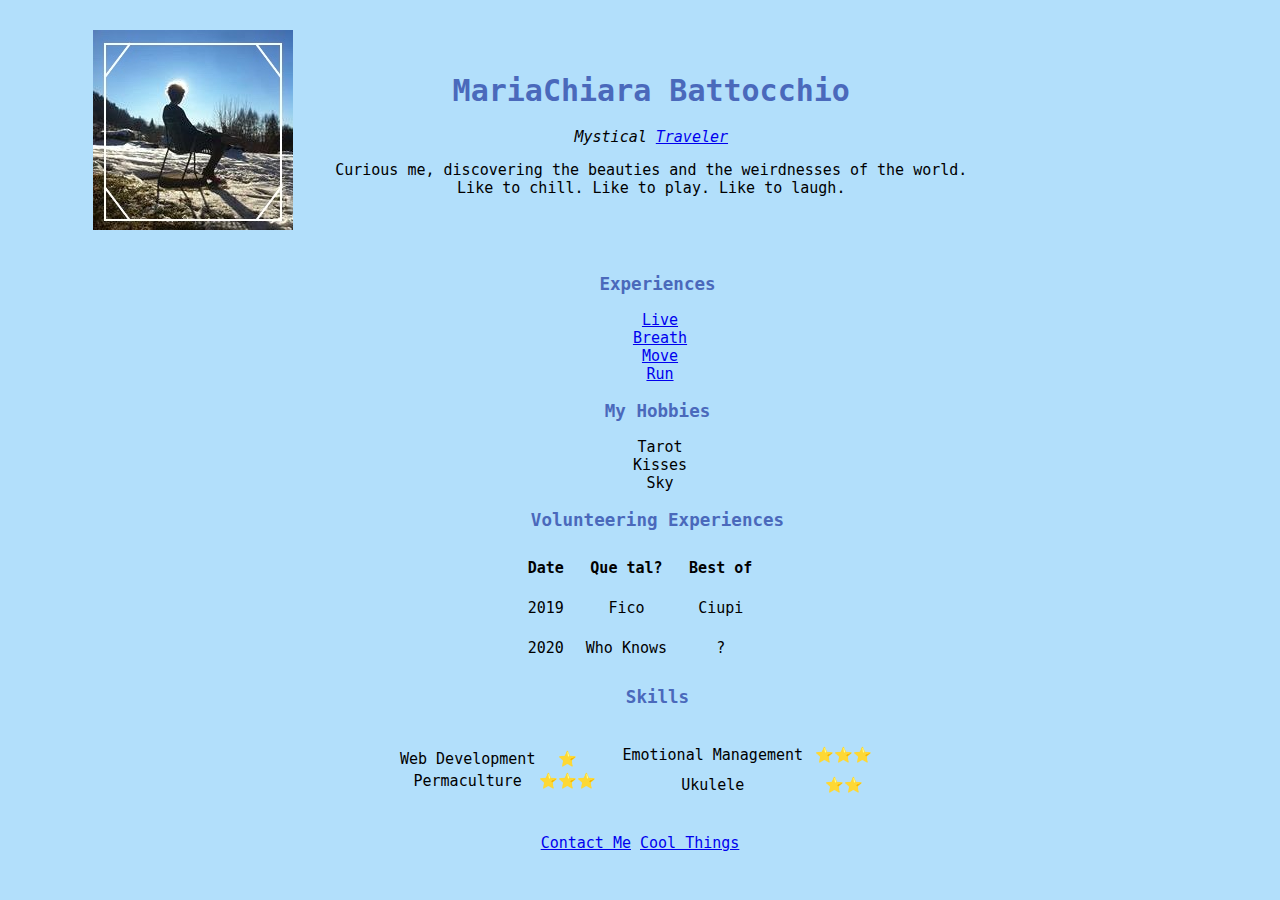
<file: index.html>
<!DOCTYPE html>
<html lang="en" dir="ltr">

<head>
  <meta charset="utf-8">
  <title>Emsì Web Site </title>
  <link rel="stylesheet" href="index.css"> <!-- Link a Css -->
</head>

<body>

  <!--Tabella con Foto-->
  <table class="centra" cellpadding="20">
    <td><img src="Images/Io.jpg" alt="Personal Profile Picture"></td>
    <td>
      <h1>MariaChiara Battocchio</h1>
      <p><em>Mystical <a href="https://en.wikipedia.org/wiki/Travel">Traveler</a> </em></p>
      <p>Curious me, discovering the beauties and the weirdnesses of the world.<br>
        Like to chill. Like to play. Like to laugh.</p>
    </td>
  </table>

  <!--Altri titoli-->

  <h3>Experiences</h3>
  <ul>
    <!-- è un elenco perchè lo centra meglio al titolo quando lo lavoro con CSS-->
    <li><a href="https://www.theschooloflife.com/thebookoflife/">Live</a></li>
    <li><a href="https://www.youtube.com/watch?v=6DVu9vF5J3Y">Breath</a></li>
    <li><a href="https://www.youtube.com/watch?v=y90yaLFoYoA">Move</a></li>
    <li><a href="https://www.ted.com/talks/amy_purdy_living_beyond_limits">Run</a></li>
  </ul>

  <h3>My Hobbies</h3>
  <ul>
    <li>Tarot</li>
    <li>Kisses</li>
    <li>Sky</li>
  </ul>

  <!-- Due tabelle con Titoli -->
  <h3>Volunteering Experiences</h3>
  <table class="center" cellpadding="10">
    <!-- in questo caso la classe è per centrare la tabella in css-->
    <thead>
      <tr>
        <th>Date</th>
        <th>Que tal?</th>
        <th>Best of</th>
      </tr>
    </thead>
    <tbody>
      <tr>
        <td>2019</td>
        <td>Fico</td>
        <td>Ciupi</td>
      </tr>
      <tr>
        <td>2020</td>
        <td>Who Knows</td>
        <td>?</td>
      </tr>
    </tbody>
  </table>

  <h3>Skills</h3>
  <table class="center" cellspacing="10">
    <!-- in questo caso la classe è per centrare la tabella in css-->
    <tr>
      <td>
        <table>
          <tr>
            <td>Web Development</td>
            <td>⭐</td>
          </tr>
          <tr>
            <td>Permaculture</td>
            <td>⭐⭐⭐</td>
          </tr>
        </table>
      </td>
      <td>
        <table cellspacing="10">
          <tr>
            <td>Emotional Management</td>
            <td>⭐⭐⭐</td>
          </tr>
          <tr>
            <td>Ukulele</td>
            <td>⭐⭐</td>
          </tr>
        </table>
      </td>
    </tr>
  </table>

  <br>

  <!-- Contatti e Altro-->
  <a href="contacts.html">Contact Me</a>
  <a href="coolThings.html">Cool Things</a>

</body>

</html>
</file>
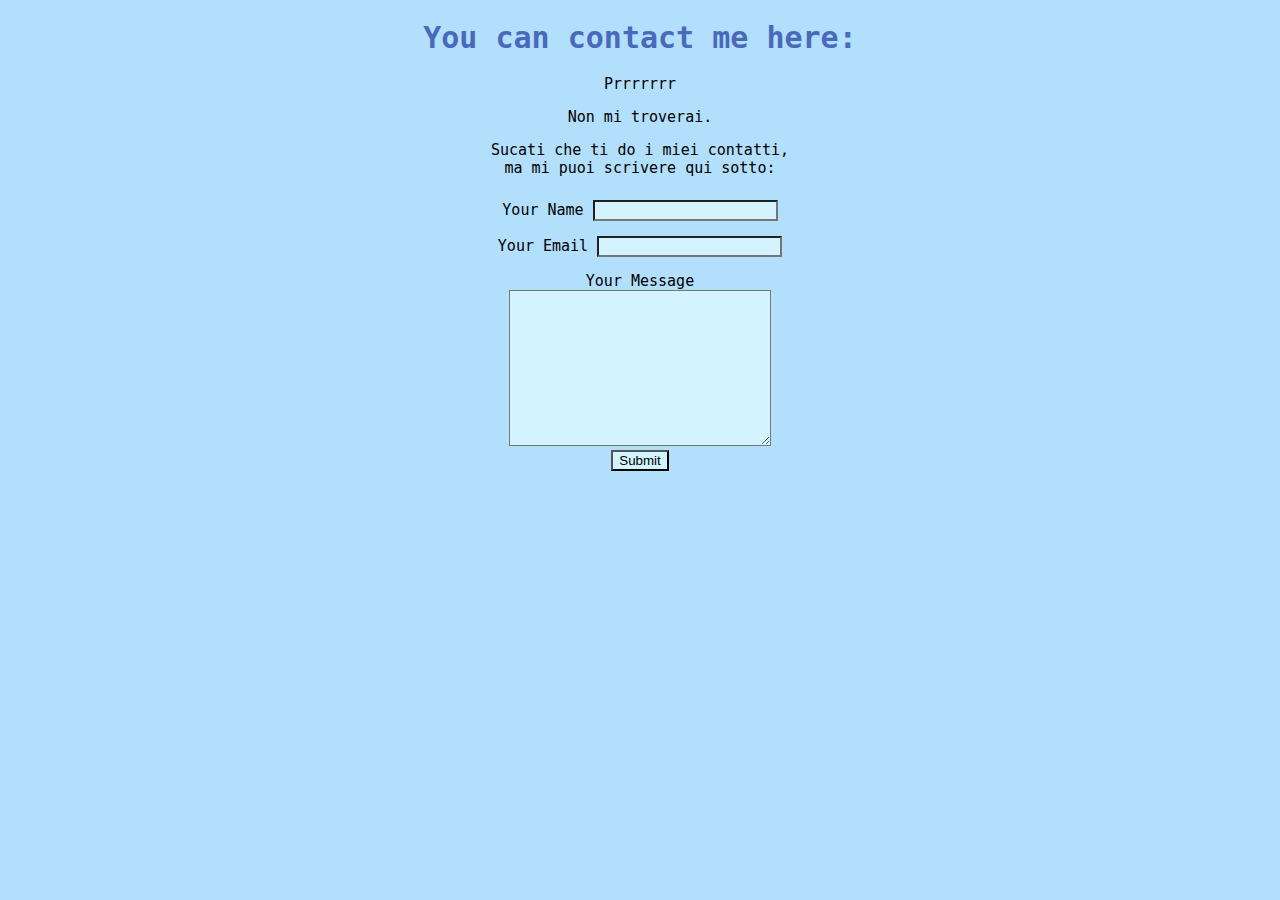
<file: contacts.html>
<!DOCTYPE html>
<html lang="en" dir="ltr">

<head>
  <meta charset="utf-8">
  <title>Contact Me</title>
  <link rel="stylesheet" href="index.css">

  <style>

  textarea {
    background-color: #d3f4ff;
  }

  input {
    background-color: #d3f4ff;
  }

  </style>


</head>

<body>
  <h1><strong>You can contact me here:</strong></h1>
  <p>Prrrrrrr </p>
  <p>Non mi troverai. </p>
  <p>Sucati che ti do i miei contatti, <br>
    ma mi puoi scrivere qui sotto: </p>

  <hr> <!-- Queste linee in realtà sono state modificate su CSS per non avere caratteristiche.
    creano solo un ulteriore spazio -->

  <form action="mailto:mariachiara.battocchio@hotmail.it" method="post" enctype="text/plain">
    <!--l'azione del submit si riferisce alla action nel form. Verrà aperto
    mail per mandare una mail all'indirizzo indicato, "postando" il testo indicato
    dagli input criptato in utf-8 come text/plain, testo normale-->
    <label for="Name">Your Name</label>
    <input type="text" name="yourName"> <br>

    <hr>

    <label for="Email">Your Email</label>
    <input type="email" name="yourEmail"> <br>
    <!-- yourEmail DEVE essere per forza scritto così per attivare le bounderies
    e le info di controllo per la mail-->

    <hr>

    <label for="Message">Your Message</label> <br>
    <textarea name="yourMessage" rows="10" cols="30"></textarea> <br>
    <!-- Permette di aprire finestre di testo estendibili. E' necessario
    inserire la grandezza di default-->
    <input type="submit" name"">
  </form>

</body>

</html>
</file>
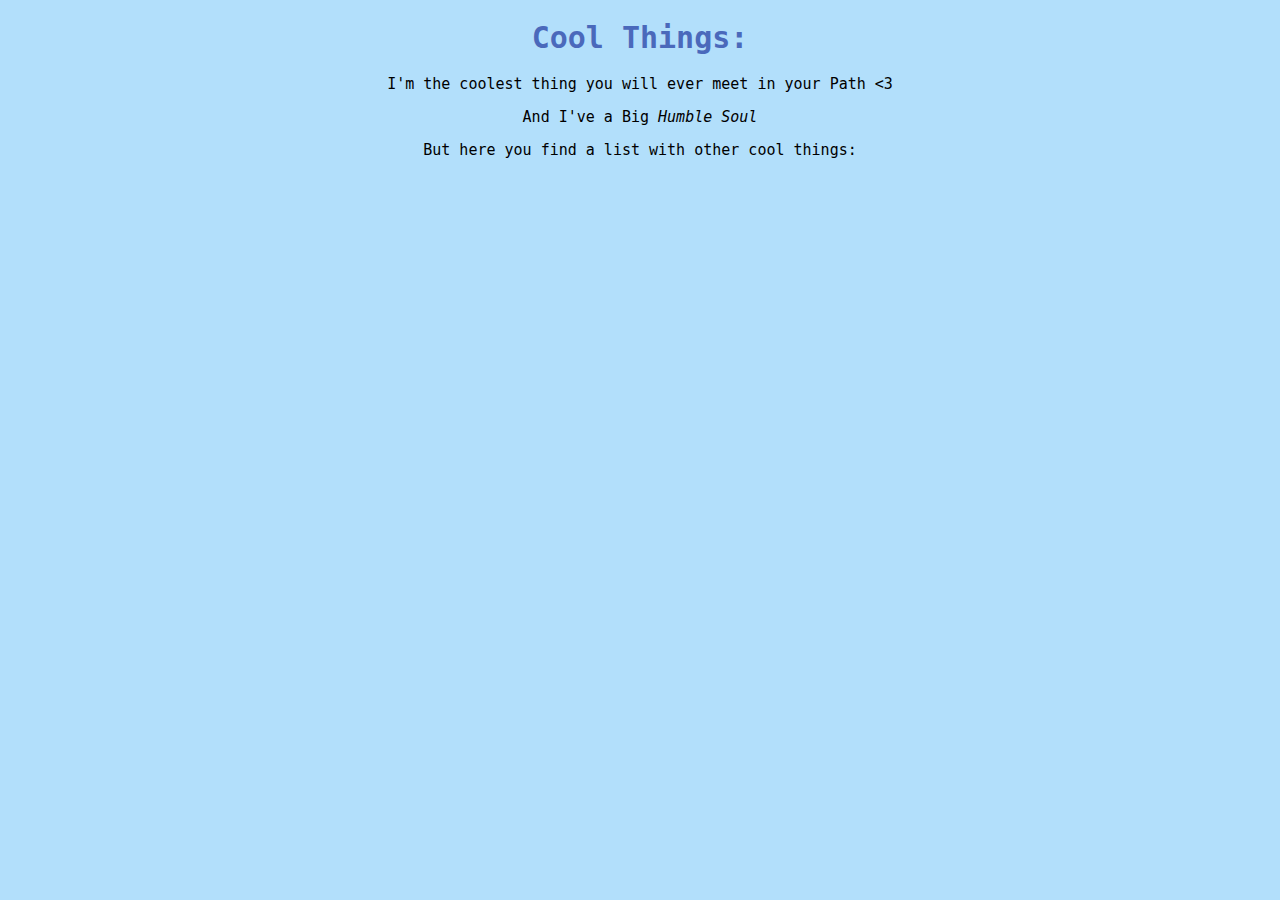
<file: coolThings.html>
<!DOCTYPE html>
<html lang="en" dir="ltr">

<head>
  <meta charset="utf-8">
  <title>Cool Things</title>
  <link rel="stylesheet" href="index.css">

<style media="screen">

abbr{
  text-decoration: none;
}

</style>

</head>

<body>
  <h1> Cool Things:</h1>
  <p> I'm the coolest thing you will ever meet in your Path <3 </p> <p>And I've a Big <em><abbr title="Sono la più figa del West">Humble Soul</abbr></em> </p>
  <p>But here you find a list with other cool things:</p>

</body>

</html>
</file>
<file: index.css>
/* TAG SELECTORS */

body {
  background-color: #b2dffb;
  font-family: "DejaVu Sans Mono", monospace;
  font-size: 15px;
  text-align: center ;
}

h1 {
  color: #4a69bb;
  font-family: "Lucida Console", monospace;
}

h3 {
  color: #4a69bb;
  text-indent: 35px;
  font-family: "Lucida Console", monospace;
}

hr {
  border-style: none;
}

ul {
  list-style-type: none;
}

/* CLASS SELECTORS */

.centra {
  margin-left: 5%;
}

.center {
  margin-left: auto;
  margin-right: auto;
}
</file>
